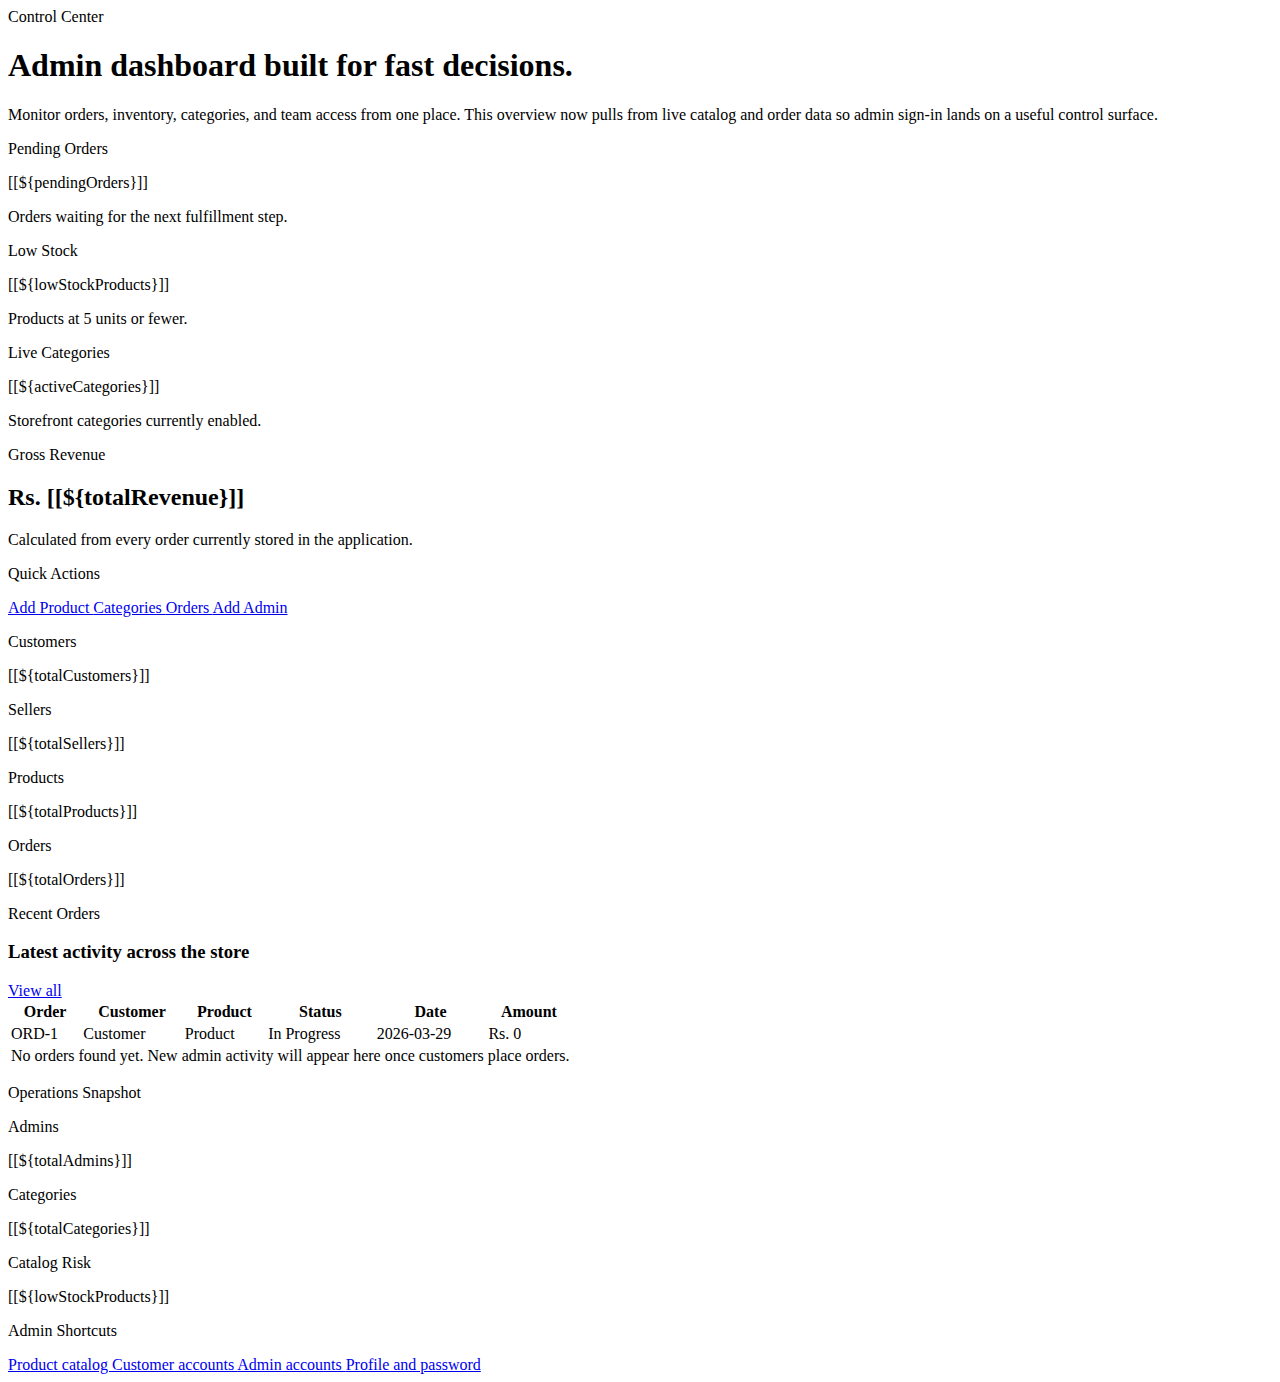
<file: src/main/resources/templates/admin/index.html>
<!DOCTYPE html>
<html lang="en" xmlns:th="http://www.thymeleaf.org" th:replace="~{base_modern::layout(~{::section})}">
<head>
<meta charset="ISO-8859-1">
<title>Admin Dashboard | Ecom Store</title>
</head>
<body>
    <section class="min-h-screen bg-[radial-gradient(circle_at_top_left,_rgba(255,245,171,0.55),_transparent_30%),linear-gradient(180deg,_#fcfbfa_0%,_#f7f4ef_100%)] py-8 md:py-12">
        <div class="max-w-7xl mx-auto px-4 md:px-8">
            <div class="grid gap-6 lg:grid-cols-[1.4fr_0.9fr]">
                <div class="bg-[#1F223D] text-white rounded-[36px] p-8 md:p-10 shadow-[0_30px_80px_rgba(31,34,61,0.18)] overflow-hidden relative">
                    <div class="absolute -top-12 -right-12 w-44 h-44 rounded-full bg-white/10 blur-2xl"></div>
                    <div class="absolute bottom-0 right-20 w-32 h-32 rounded-full bg-orange-300/20 blur-2xl"></div>
                    <div class="relative z-10">
                        <span class="inline-flex items-center gap-2 rounded-full bg-white/10 px-4 py-2 text-[11px] font-black tracking-[0.25em] uppercase">
                            <i class="fa-solid fa-shield-halved text-orange-300"></i>
                            Control Center
                        </span>
                        <h1 class="mt-6 text-3xl md:text-5xl font-heading font-bold leading-tight">Admin dashboard built for fast decisions.</h1>
                        <p class="mt-4 max-w-2xl text-sm md:text-base text-slate-200 leading-relaxed">Monitor orders, inventory, categories, and team access from one place. This overview now pulls from live catalog and order data so admin sign-in lands on a useful control surface.</p>

                        <div class="mt-8 grid gap-4 sm:grid-cols-3">
                            <div class="rounded-[24px] bg-white/8 p-5 backdrop-blur-sm border border-white/10">
                                <p class="text-[11px] uppercase tracking-[0.2em] text-slate-300 font-black">Pending Orders</p>
                                <p class="mt-2 text-3xl font-black">[[${pendingOrders}]]</p>
                                <p class="mt-2 text-xs text-slate-300">Orders waiting for the next fulfillment step.</p>
                            </div>
                            <div class="rounded-[24px] bg-white/8 p-5 backdrop-blur-sm border border-white/10">
                                <p class="text-[11px] uppercase tracking-[0.2em] text-slate-300 font-black">Low Stock</p>
                                <p class="mt-2 text-3xl font-black">[[${lowStockProducts}]]</p>
                                <p class="mt-2 text-xs text-slate-300">Products at 5 units or fewer.</p>
                            </div>
                            <div class="rounded-[24px] bg-white/8 p-5 backdrop-blur-sm border border-white/10">
                                <p class="text-[11px] uppercase tracking-[0.2em] text-slate-300 font-black">Live Categories</p>
                                <p class="mt-2 text-3xl font-black">[[${activeCategories}]]</p>
                                <p class="mt-2 text-xs text-slate-300">Storefront categories currently enabled.</p>
                            </div>
                        </div>
                    </div>
                </div>

                <div class="grid gap-6">
                    <div class="bg-white rounded-[32px] p-6 border border-slate-100 shadow-[0_24px_60px_rgba(15,23,42,0.06)]">
                        <div class="flex items-center justify-between">
                            <div>
                                <p class="text-[11px] uppercase tracking-[0.24em] font-black text-slate-400">Gross Revenue</p>
                                <h2 class="mt-2 text-3xl font-black text-slate-900">Rs. [[${totalRevenue}]]</h2>
                            </div>
                            <div class="w-14 h-14 rounded-[20px] bg-emerald-50 text-emerald-500 flex items-center justify-center text-2xl">
                                <i class="fa-solid fa-wallet"></i>
                            </div>
                        </div>
                        <p class="mt-3 text-sm text-slate-500">Calculated from every order currently stored in the application.</p>
                    </div>

                    <div class="bg-white rounded-[32px] p-6 border border-slate-100 shadow-[0_24px_60px_rgba(15,23,42,0.06)]">
                        <p class="text-[11px] uppercase tracking-[0.24em] font-black text-slate-400">Quick Actions</p>
                        <div class="mt-5 grid grid-cols-2 gap-3">
                            <a href="/admin/loadAddProduct" class="rounded-[22px] bg-slate-50 px-4 py-4 font-bold text-slate-700 hover:bg-orange-50 hover:text-orange-600 transition">
                                <i class="fa-solid fa-square-plus mr-2"></i>Add Product
                            </a>
                            <a href="/admin/category" class="rounded-[22px] bg-slate-50 px-4 py-4 font-bold text-slate-700 hover:bg-blue-50 hover:text-blue-600 transition">
                                <i class="fa-solid fa-layer-group mr-2"></i>Categories
                            </a>
                            <a href="/admin/orders" class="rounded-[22px] bg-slate-50 px-4 py-4 font-bold text-slate-700 hover:bg-amber-50 hover:text-amber-600 transition">
                                <i class="fa-solid fa-box-open mr-2"></i>Orders
                            </a>
                            <a href="/admin/add-admin" class="rounded-[22px] bg-slate-50 px-4 py-4 font-bold text-slate-700 hover:bg-indigo-50 hover:text-indigo-600 transition">
                                <i class="fa-solid fa-user-plus mr-2"></i>Add Admin
                            </a>
                        </div>
                    </div>
                </div>
            </div>

            <div class="mt-6 grid gap-6 md:grid-cols-2 xl:grid-cols-4">
                <div class="bg-white rounded-[28px] p-6 border border-slate-100 shadow-[0_18px_40px_rgba(15,23,42,0.05)]">
                    <p class="text-[11px] uppercase tracking-[0.22em] font-black text-slate-400">Customers</p>
                    <div class="mt-4 flex items-center justify-between">
                        <p class="text-4xl font-black text-slate-900">[[${totalCustomers}]]</p>
                        <span class="w-12 h-12 rounded-[18px] bg-blue-50 text-blue-500 flex items-center justify-center text-xl"><i class="fa-solid fa-users"></i></span>
                    </div>
                </div>
                <div class="bg-white rounded-[28px] p-6 border border-slate-100 shadow-[0_18px_40px_rgba(15,23,42,0.05)]">
                    <p class="text-[11px] uppercase tracking-[0.22em] font-black text-slate-400">Sellers</p>
                    <div class="mt-4 flex items-center justify-between">
                        <p class="text-4xl font-black text-slate-900">[[${totalSellers}]]</p>
                        <span class="w-12 h-12 rounded-[18px] bg-violet-50 text-violet-500 flex items-center justify-center text-xl"><i class="fa-solid fa-store"></i></span>
                    </div>
                </div>
                <div class="bg-white rounded-[28px] p-6 border border-slate-100 shadow-[0_18px_40px_rgba(15,23,42,0.05)]">
                    <p class="text-[11px] uppercase tracking-[0.22em] font-black text-slate-400">Products</p>
                    <div class="mt-4 flex items-center justify-between">
                        <p class="text-4xl font-black text-slate-900">[[${totalProducts}]]</p>
                        <span class="w-12 h-12 rounded-[18px] bg-orange-50 text-orange-500 flex items-center justify-center text-xl"><i class="fa-solid fa-boxes-stacked"></i></span>
                    </div>
                </div>
                <div class="bg-white rounded-[28px] p-6 border border-slate-100 shadow-[0_18px_40px_rgba(15,23,42,0.05)]">
                    <p class="text-[11px] uppercase tracking-[0.22em] font-black text-slate-400">Orders</p>
                    <div class="mt-4 flex items-center justify-between">
                        <p class="text-4xl font-black text-slate-900">[[${totalOrders}]]</p>
                        <span class="w-12 h-12 rounded-[18px] bg-emerald-50 text-emerald-500 flex items-center justify-center text-xl"><i class="fa-solid fa-truck-fast"></i></span>
                    </div>
                </div>
            </div>

            <div class="mt-6 grid gap-6 lg:grid-cols-[1.35fr_0.9fr]">
                <div class="bg-white rounded-[34px] p-6 md:p-8 border border-slate-100 shadow-[0_24px_60px_rgba(15,23,42,0.06)]">
                    <div class="flex items-center justify-between gap-4">
                        <div>
                            <p class="text-[11px] uppercase tracking-[0.22em] font-black text-slate-400">Recent Orders</p>
                            <h3 class="mt-2 text-2xl font-heading font-bold text-slate-900">Latest activity across the store</h3>
                        </div>
                        <a href="/admin/orders" class="text-sm font-bold text-orange-600 hover:text-orange-700 transition">View all</a>
                    </div>

                    <div class="mt-6 overflow-x-auto">
                        <table class="w-full min-w-[640px] text-sm">
                            <thead>
                                <tr class="text-left text-slate-400 uppercase text-[11px] tracking-[0.18em]">
                                    <th class="pb-4 font-black">Order</th>
                                    <th class="pb-4 font-black">Customer</th>
                                    <th class="pb-4 font-black">Product</th>
                                    <th class="pb-4 font-black">Status</th>
                                    <th class="pb-4 font-black">Date</th>
                                    <th class="pb-4 font-black text-right">Amount</th>
                                </tr>
                            </thead>
                            <tbody>
                                <tr th:each="order : ${recentOrders}" class="border-t border-slate-100">
                                    <td class="py-4 font-bold text-slate-800" th:text="${order.orderId}">ORD-1</td>
                                    <td class="py-4 text-slate-600" th:text="${order.orderAddress != null ? order.orderAddress.firstName + ' ' + order.orderAddress.lastName : order.user != null ? order.user.name : 'Guest'}">Customer</td>
                                    <td class="py-4 text-slate-600" th:text="${order.product != null ? order.product.title : 'Product unavailable'}">Product</td>
                                    <td class="py-4">
                                        <span class="inline-flex rounded-full px-3 py-1 text-xs font-black"
                                              th:classappend="${order.status == 'Delivered'} ? ' bg-emerald-50 text-emerald-600' : (${order.status == 'Cancelled'} ? ' bg-red-50 text-red-500' : ' bg-amber-50 text-amber-600')"
                                              th:text="${order.status}">In Progress</span>
                                    </td>
                                    <td class="py-4 text-slate-500" th:text="${order.orderDate}">2026-03-29</td>
                                    <td class="py-4 text-right font-bold text-slate-800" th:text="${'Rs. ' + #numbers.formatDecimal((order.price != null ? order.price : 0) * (order.quantity != null ? order.quantity : 0), 1, 'COMMA', 0, 'POINT')}">Rs. 0</td>
                                </tr>
                                <tr th:if="${#lists.isEmpty(recentOrders)}">
                                    <td colspan="6" class="py-8 text-center text-slate-400 font-medium">No orders found yet. New admin activity will appear here once customers place orders.</td>
                                </tr>
                            </tbody>
                        </table>
                    </div>
                </div>

                <div class="grid gap-6">
                    <div class="bg-white rounded-[34px] p-6 md:p-8 border border-slate-100 shadow-[0_24px_60px_rgba(15,23,42,0.06)]">
                        <p class="text-[11px] uppercase tracking-[0.22em] font-black text-slate-400">Operations Snapshot</p>
                        <div class="mt-6 space-y-4">
                            <div class="rounded-[24px] bg-slate-50 p-5 flex items-center justify-between">
                                <div>
                                    <p class="text-xs font-black uppercase tracking-[0.18em] text-slate-400">Admins</p>
                                    <p class="mt-1 text-3xl font-black text-slate-900">[[${totalAdmins}]]</p>
                                </div>
                                <i class="fa-solid fa-user-shield text-2xl text-indigo-500"></i>
                            </div>
                            <div class="rounded-[24px] bg-slate-50 p-5 flex items-center justify-between">
                                <div>
                                    <p class="text-xs font-black uppercase tracking-[0.18em] text-slate-400">Categories</p>
                                    <p class="mt-1 text-3xl font-black text-slate-900">[[${totalCategories}]]</p>
                                </div>
                                <i class="fa-solid fa-tags text-2xl text-sky-500"></i>
                            </div>
                            <div class="rounded-[24px] bg-slate-50 p-5 flex items-center justify-between">
                                <div>
                                    <p class="text-xs font-black uppercase tracking-[0.18em] text-slate-400">Catalog Risk</p>
                                    <p class="mt-1 text-3xl font-black text-slate-900">[[${lowStockProducts}]]</p>
                                </div>
                                <i class="fa-solid fa-triangle-exclamation text-2xl text-orange-500"></i>
                            </div>
                        </div>
                    </div>

                    <div class="bg-white rounded-[34px] p-6 md:p-8 border border-slate-100 shadow-[0_24px_60px_rgba(15,23,42,0.06)]">
                        <p class="text-[11px] uppercase tracking-[0.22em] font-black text-slate-400">Admin Shortcuts</p>
                        <div class="mt-6 grid gap-3">
                            <a href="/admin/products" class="flex items-center justify-between rounded-[22px] border border-slate-100 px-4 py-4 text-slate-700 font-bold hover:border-orange-200 hover:bg-orange-50 transition">
                                Product catalog
                                <i class="fa-solid fa-arrow-right-long text-slate-400"></i>
                            </a>
                            <a href="/admin/users?type=1" class="flex items-center justify-between rounded-[22px] border border-slate-100 px-4 py-4 text-slate-700 font-bold hover:border-blue-200 hover:bg-blue-50 transition">
                                Customer accounts
                                <i class="fa-solid fa-arrow-right-long text-slate-400"></i>
                            </a>
                            <a href="/admin/users?type=2" class="flex items-center justify-between rounded-[22px] border border-slate-100 px-4 py-4 text-slate-700 font-bold hover:border-indigo-200 hover:bg-indigo-50 transition">
                                Admin accounts
                                <i class="fa-solid fa-arrow-right-long text-slate-400"></i>
                            </a>
                            <a href="/admin/profile" class="flex items-center justify-between rounded-[22px] border border-slate-100 px-4 py-4 text-slate-700 font-bold hover:border-emerald-200 hover:bg-emerald-50 transition">
                                Profile and password
                                <i class="fa-solid fa-arrow-right-long text-slate-400"></i>
                            </a>
                        </div>
                    </div>
                </div>
            </div>
        </div>
    </section>
</body>
</html>
</file>
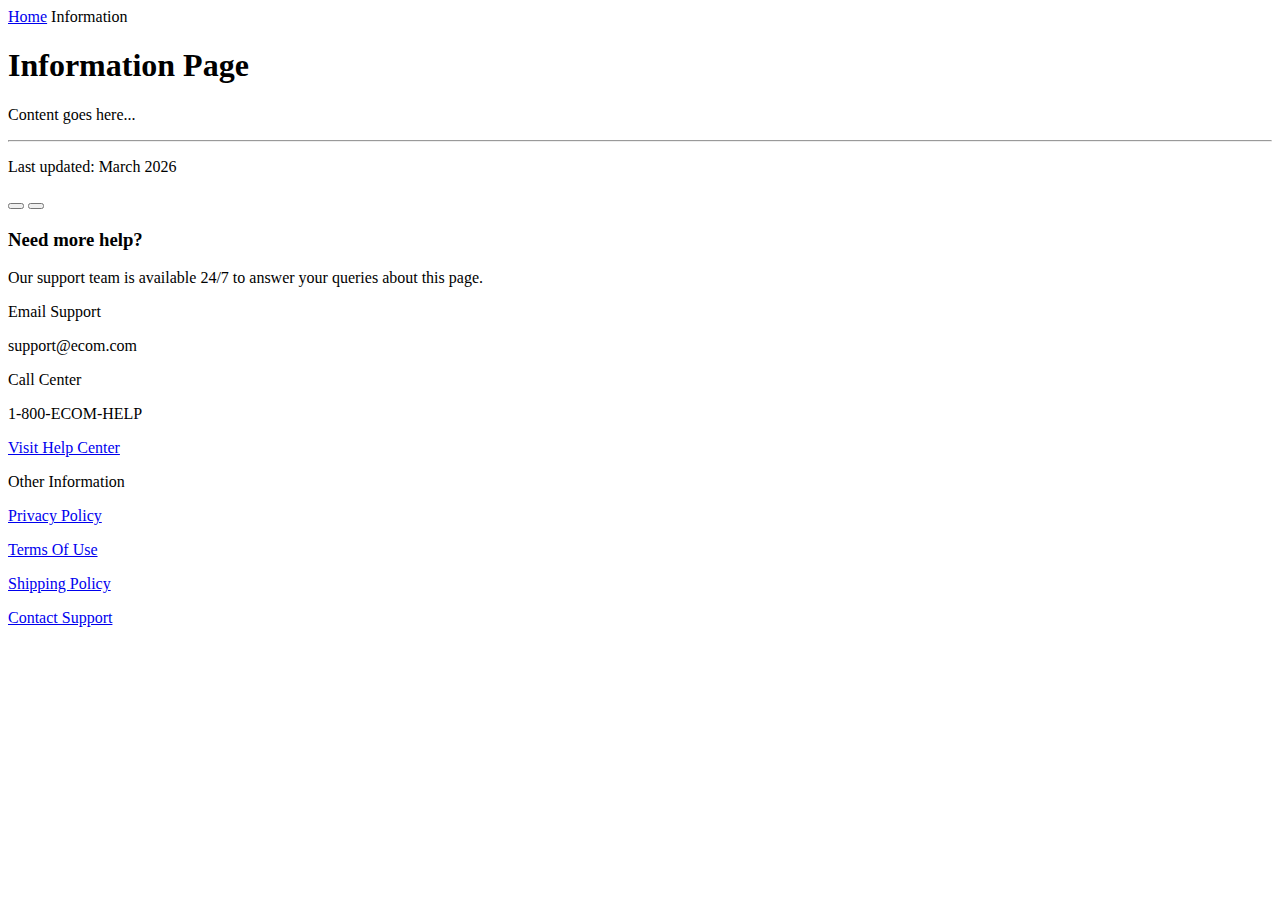
<file: src/main/resources/templates/info.html>
<!DOCTYPE html>
<html lang="en" xmlns:th="http://www.thymeleaf.org" th:replace="~{base_modern::layout(~{::section})}">
<head>
    <meta charset="UTF-8">
    <title>Ecom | <span th:text="${title}">Information</span></title>
</head>
<body>
<section class="max-w-[1400px] mx-auto px-4 md:px-8 py-10 md:py-20">

    <!-- Breadcrumb -->
    <nav class="flex items-center gap-2 text-sm font-semibold text-slate-400 mb-8 md:mb-12">
        <a href="/" class="hover:text-orange-500 transition">Home</a>
        <i class="fa-solid fa-chevron-right text-[10px]"></i>
        <span class="text-slate-600" th:text="${title}">Information</span>
    </nav>

    <!-- Header Section -->
    <div class="mb-12 md:mb-20">
        <h1 class="text-4xl md:text-7xl font-heading font-black text-slate-900 leading-[1.1] mb-6 md:mb-8" th:text="${title}">
            Information Page
        </h1>
        <div class="h-1.5 w-24 md:w-40 bg-gradient-to-r from-orange-400 to-orange-200 rounded-full"></div>
    </div>

    <!-- Content Section -->
    <div class="grid grid-cols-1 lg:grid-cols-12 gap-10 md:gap-20 items-start">
        <!-- Main Content -->
        <div class="lg:col-span-8">
            <div class="bg-white rounded-[40px] p-8 md:p-14 shadow-[0_40px_80px_rgba(0,0,0,0.03)] border border-slate-50">
                <p class="text-xl md:text-2xl text-slate-600 leading-relaxed font-medium mb-10" th:text="${content}">
                    Content goes here...
                </p>
                <hr class="border-slate-100 mb-10">
                <div class="flex flex-col md:flex-row items-center justify-between gap-6">
                    <p class="text-sm font-bold text-slate-400 uppercase tracking-widest">Last updated: March 2026</p>
                    <div class="flex items-center gap-4">
                        <button onclick="window.print()" class="w-11 h-11 bg-slate-50 rounded-full flex items-center justify-center text-slate-400 hover:bg-orange-500 hover:text-white transition">
                            <i class="fa-solid fa-print"></i>
                        </button>
                        <button class="w-11 h-11 bg-slate-50 rounded-full flex items-center justify-center text-slate-400 hover:bg-orange-500 hover:text-white transition">
                            <i class="fa-solid fa-share-nodes"></i>
                        </button>
                    </div>
                </div>
            </div>
        </div>

        <!-- Sidebar Info -->
        <div class="lg:col-span-4 sticky top-32">
            <div class="bg-pastel-bg rounded-[40px] p-8 border border-slate-100/50">
                <h3 class="text-xl font-heading font-bold text-slate-900 mb-6">Need more help?</h3>
                <p class="text-slate-500 font-medium mb-8">Our support team is available 24/7 to answer your queries about <span th:text="${title}">this page</span>.</p>
                
                <div class="space-y-4 mb-10">
                    <div class="flex items-center gap-4 p-4 bg-white rounded-2xl border border-slate-50 shadow-sm">
                        <div class="w-10 h-10 bg-blue-50 text-blue-500 rounded-full flex items-center justify-center">
                            <i class="fa-solid fa-envelope"></i>
                        </div>
                        <div>
                            <p class="text-[10px] font-black uppercase tracking-widest text-slate-400 mb-0.5">Email Support</p>
                            <p class="text-sm font-bold text-slate-700">support@ecom.com</p>
                        </div>
                    </div>
                    <div class="flex items-center gap-4 p-4 bg-white rounded-2xl border border-slate-50 shadow-sm">
                        <div class="w-10 h-10 bg-orange-50 text-orange-500 rounded-full flex items-center justify-center">
                            <i class="fa-solid fa-phone"></i>
                        </div>
                        <div>
                            <p class="text-[10px] font-black uppercase tracking-widest text-slate-400 mb-0.5">Call Center</p>
                            <p class="text-sm font-bold text-slate-700">1-800-ECOM-HELP</p>
                        </div>
                    </div>
                </div>

                <a href="/info/faq" class="flex items-center justify-center gap-2 w-full py-4 bg-nav text-white rounded-2xl font-bold hover:bg-slate-800 transition shadow-lg hover:-translate-y-1">
                    Visit Help Center <i class="fa-solid fa-arrow-right-long"></i>
                </a>
            </div>
        </div>
    </div>

    <!-- Related Links (Optional) -->
    <div class="mt-20 md:mt-32">
        <p class="text-xs font-black uppercase tracking-widest text-orange-500 mb-8 ml-2">Other Information</p>
        <div class="grid grid-cols-2 md:grid-cols-4 gap-4 md:gap-6">
            <a href="/info/privacy" class="p-6 bg-white rounded-3xl border border-slate-50 shadow-sm hover:shadow-xl hover:border-orange-100 transition group">
                <i class="fa-solid fa-shield-halved text-2xl text-slate-300 group-hover:text-blue-400 transition mb-4"></i>
                <p class="font-bold text-slate-700">Privacy Policy</p>
            </a>
            <a href="/info/terms-of-use" class="p-6 bg-white rounded-3xl border border-slate-50 shadow-sm hover:shadow-xl hover:border-orange-100 transition group">
                <i class="fa-solid fa-file-contract text-2xl text-slate-300 group-hover:text-orange-400 transition mb-4"></i>
                <p class="font-bold text-slate-700">Terms Of Use</p>
            </a>
            <a href="/info/shipping" class="p-6 bg-white rounded-3xl border border-slate-50 shadow-sm hover:shadow-xl hover:border-orange-100 transition group">
                <i class="fa-solid fa-truck-fast text-2xl text-slate-300 group-hover:text-emerald-400 transition mb-4"></i>
                <p class="font-bold text-slate-700">Shipping Policy</p>
            </a>
            <a href="/info/contact-us" class="p-6 bg-white rounded-3xl border border-slate-50 shadow-sm hover:shadow-xl hover:border-orange-100 transition group">
                <i class="fa-solid fa-headset text-2xl text-slate-300 group-hover:text-indigo-400 transition mb-4"></i>
                <p class="font-bold text-slate-700">Contact Support</p>
            </a>
        </div>
    </div>

</section>
</body>
</html>
</file>
